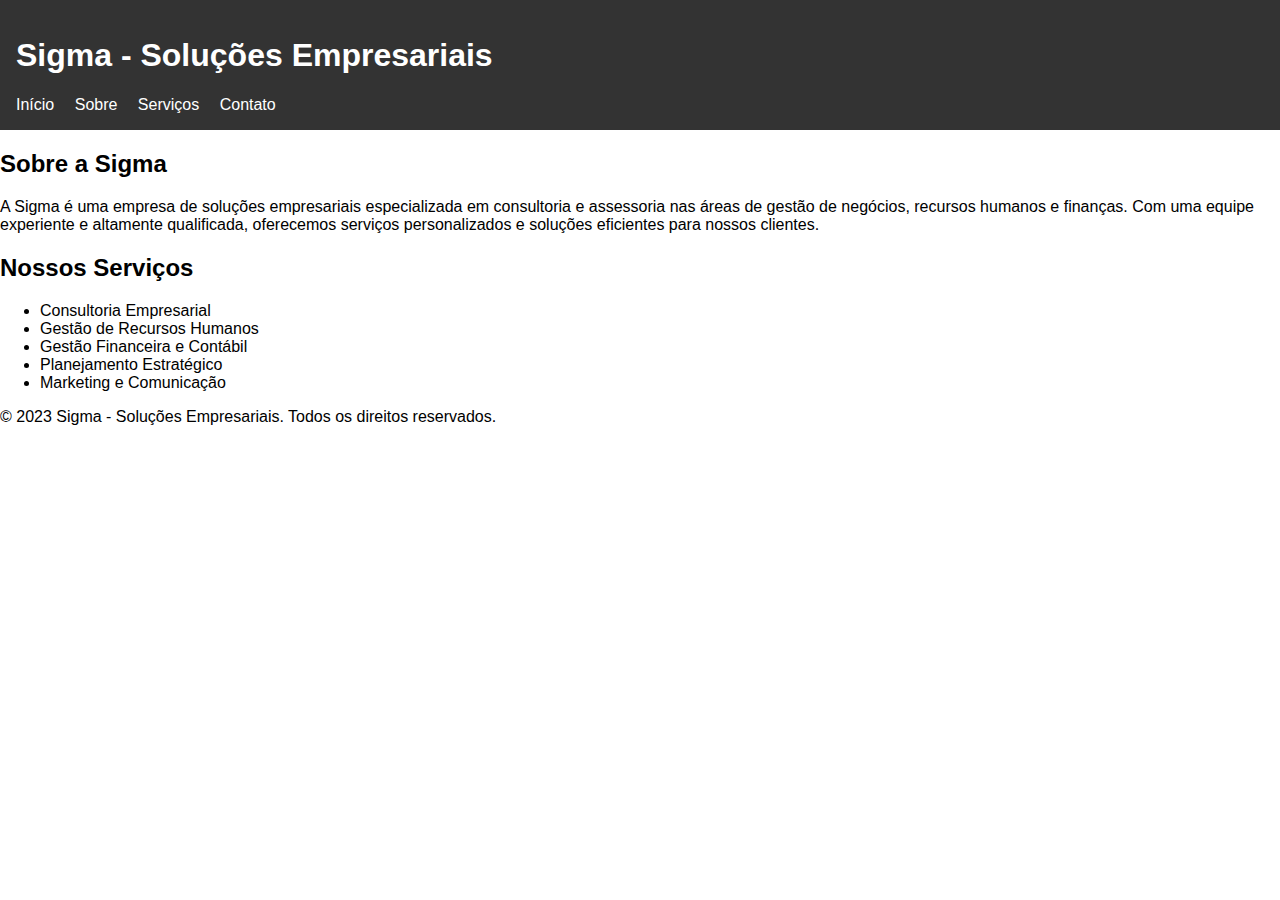
<file: index.html>
<!DOCTYPE html>
<html lang="pt-br">
<head>
	<meta charset="UTF-8">
	<title>Sigma - Soluções Empresariais</title>
	<link rel="stylesheet" href="css/style.css">
</head>
<body>
	<header>
		<h1>Sigma - Soluções Empresariais</h1>
		<nav>
			<ul>
				<li><a href="index.html" class="active">Início</a></li>
				<li><a href="sobre.html">Sobre</a></li>
				<li><a href="servicos.html">Serviços</a></li>
				<li><a href="contatos">Contato</a></li>
			</ul>
		</nav>
	</header>
	
	<main>
		<section>
			<h2>Sobre a Sigma</h2>
			<p>A Sigma é uma empresa de soluções empresariais especializada em consultoria e assessoria nas áreas de gestão de negócios, recursos humanos e finanças. Com uma equipe experiente e altamente qualificada, oferecemos serviços personalizados e soluções eficientes para nossos clientes.</p>
		</section>
		<section>
			<h2>Nossos Serviços</h2>
			<ul>
				<li>Consultoria Empresarial</li>
				<li>Gestão de Recursos Humanos</li>
				<li>Gestão Financeira e Contábil</li>
				<li>Planejamento Estratégico</li>
				<li>Marketing e Comunicação</li>
			</ul>
		</section>
	</main>
	
	<footer>
		<p>© 2023 Sigma - Soluções Empresariais. Todos os direitos reservados.</p>
	</footer>
</body>
</html>
</file>
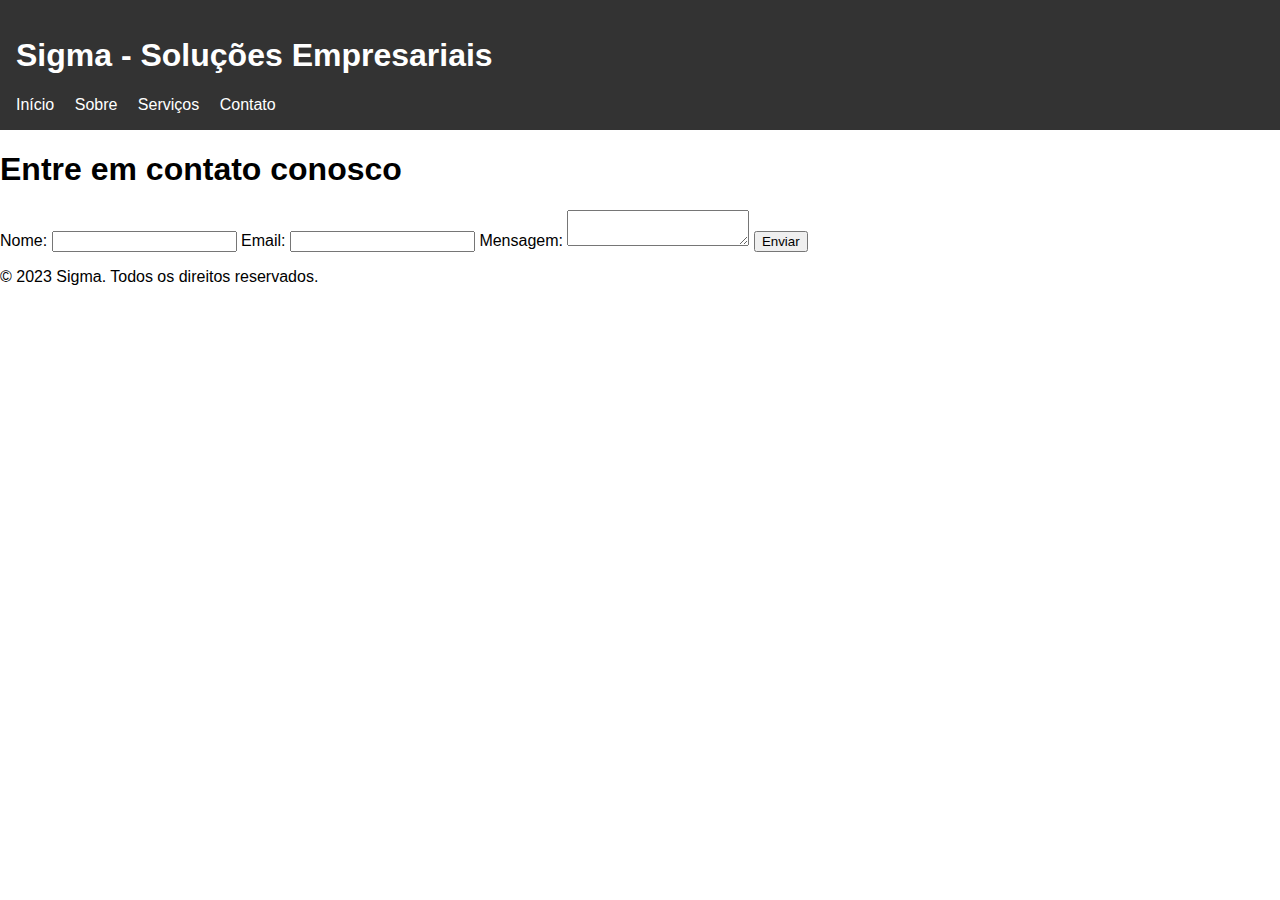
<file: contatos.html>
<!DOCTYPE html>
<html>
  <head>
    <meta charset="UTF-8">
    <title>Contato | Sigma</title>
    <link rel="stylesheet" href="css/style.css">
  </head>
  <body>
    <header>
	<h1>Sigma - Soluções Empresariais</h1>
      <nav>
        <ul>
          <li><a href="index.html">Início</a></li>
          <li><a href="sobre.html">Sobre</a></li>
          <li><a href="servicos.html">Serviços</a></li>
          <li><a href="contato.html" class="active">Contato</a></li>
        </ul>
      </nav>
    </header>
    <main>
      <h1>Entre em contato conosco</h1>
      <form>
        <label for="nome">Nome:</label>
        <input type="text" id="nome" name="nome" required>
        <label for="email">Email:</label>
        <input type="email" id="email" name="email" required>
        <label for="mensagem">Mensagem:</label>
        <textarea id="mensagem" name="mensagem" required></textarea>
        <button type="submit">Enviar</button>
      </form>
    </main>
    <footer>
      <p>© 2023 Sigma. Todos os direitos reservados.</p>
    </footer>
  </body>
</html>
</file>
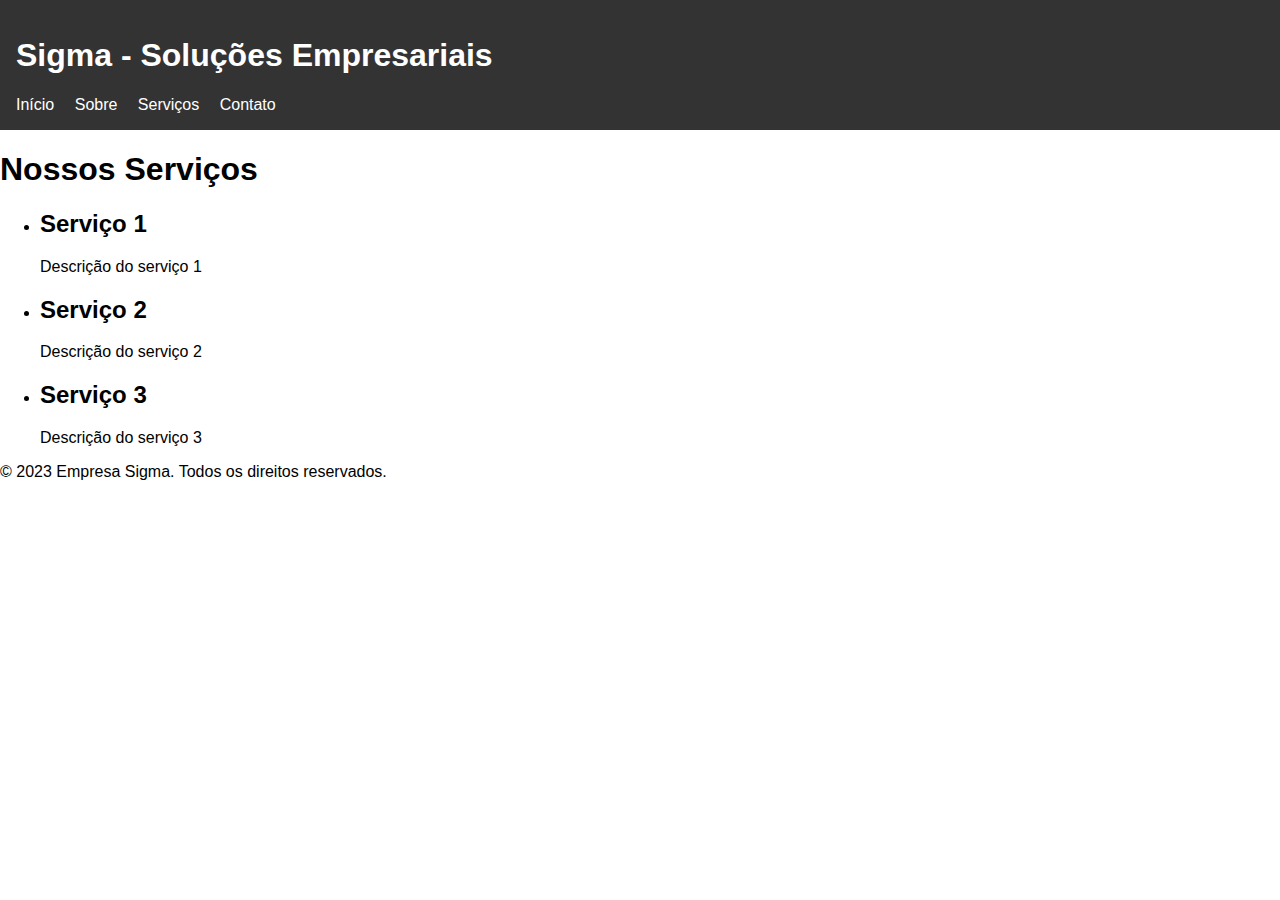
<file: servicos.html>
<!DOCTYPE html>
<html>
  <head>
    <meta charset="UTF-8">
    <title>Serviços | Empresa Sigma</title>
    <link rel="stylesheet" href="css/style.css">
  </head>
  <body>
    <header>
	<h1>Sigma - Soluções Empresariais</h1>
      <nav>
        <ul>
          <li><a href="index.html">Início</a></li>
          <li><a href="sobre.html">Sobre</a></li>
          <li><a href="servicos.html" class="active">Serviços</a></li>
          <li><a href="contatos.html">Contato</a></li>
        </ul>
      </nav>
    </header>
    <main>
      <section>
        <h1>Nossos Serviços</h1>
        <ul>
          <li>
            <h2>Serviço 1</h2>
            <p>Descrição do serviço 1</p>
          </li>
          <li>
            <h2>Serviço 2</h2>
            <p>Descrição do serviço 2</p>
          </li>
          <li>
            <h2>Serviço 3</h2>
            <p>Descrição do serviço 3</p>
          </li>
        </ul>
      </section>
    </main>
    <footer>
      <p>&copy; 2023 Empresa Sigma. Todos os direitos reservados.</p>
    </footer>
  </body>
</html>
</file>
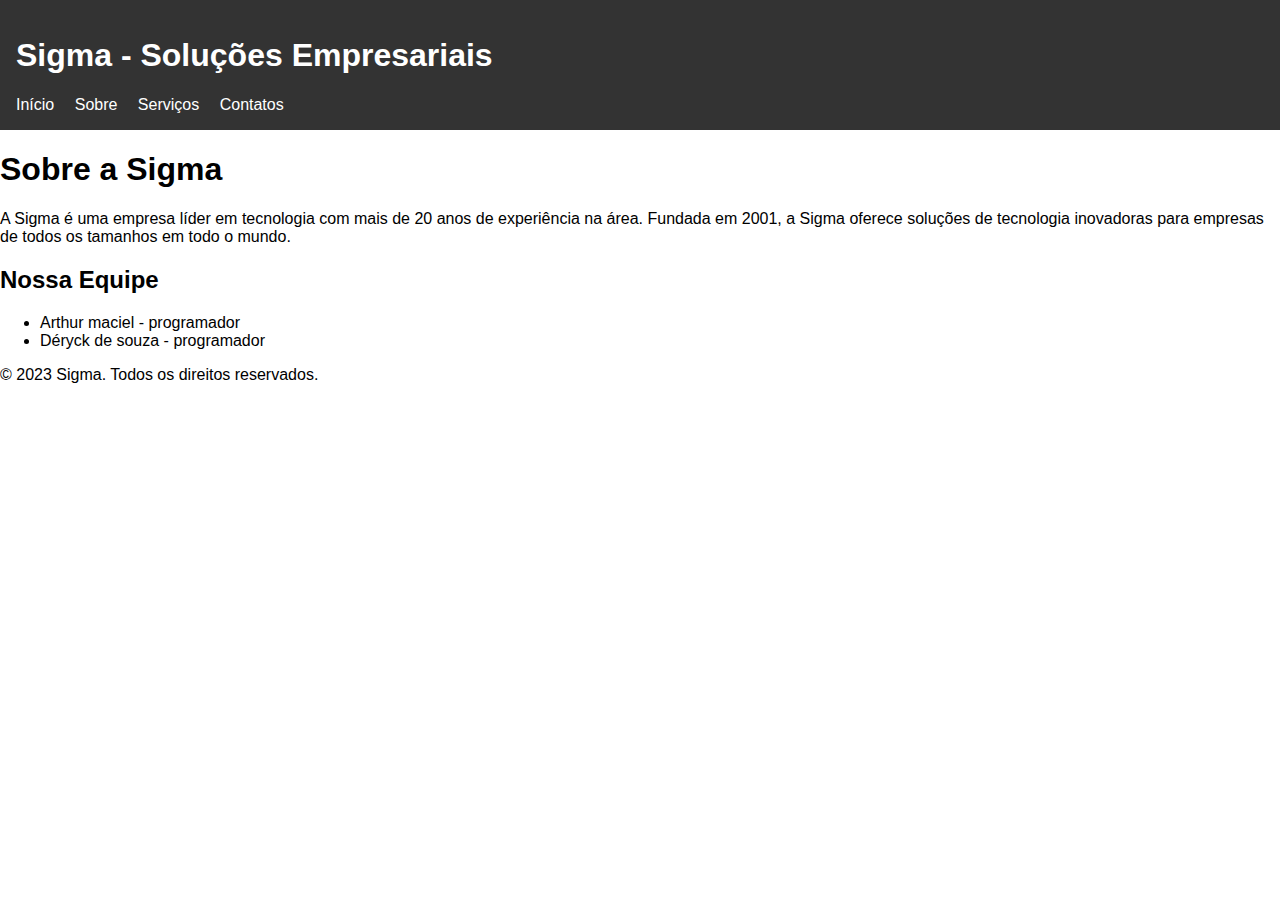
<file: sobre.html>
<!DOCTYPE html>
<html>
  <head>
    <title>Sigma - Sobre</title>
    <link rel="stylesheet" href="css/style.css">
  </head>
  <body>
    <header>
	<h1>Sigma - Soluções Empresariais</h1>
      <nav>
        <ul>
          <li><a href="index.html">Início</a></li>
          <li><a href="sobre.html" class="active">Sobre</a></li>
          <li><a href="servicos.html">Serviços</a></li>
          <li><a href="contatos.html">Contatos</a></li>
        </ul>
      </nav>
    </header>
    <main>
      <h1>Sobre a Sigma</h1>
      <p>A Sigma é uma empresa líder em tecnologia com mais de 20 anos de experiência na área. Fundada em 2001, a Sigma oferece soluções de tecnologia inovadoras para empresas de todos os tamanhos em todo o mundo.</p>
      <h2>Nossa Equipe</h2>
      <ul>
        <li>Arthur maciel - programador</li>
        <li>Déryck de souza - programador</li>
      </ul>
    </main>
    <footer>
      <p>&copy; 2023 Sigma. Todos os direitos reservados.</p>
    </footer>
  </body>
</html>
</file>
<file: css/style.css>
body {
  font-family: Arial, sans-serif;
  margin: 0;
}

header {
  background-color: #333;
  color: #fff;
  padding: 1em;
}

nav ul {
  list-style: none;
  margin: 0;
  padding: 0;
}

nav li {
  display: inline-block;
  margin-right: 1em;
}

nav a {
  color: #fff;
  text-decoration: none;
  
  nav a:hover {
  text-decoration: underline;
}

nav .active {
  text-decoration: underline;
}

section {
  max-width: 800px;
  margin: 0 auto;
}

main {
  padding: 2em;
}

h1 {
  font-size: 2em;
  margin-bottom: 0.5em;
}

h2 {
  font-size: 1.5em;
  margin-bottom: 0.5em;
}
  p {
  font-size: 16px;
  line-height: 1.5;
}

form {
  display: flex;
  flex-direction: column;
  align-items: center;
}

label {
  margin-top: 1em;
  font-size: 1.2em;
}

input, textarea {
  margin-bottom: 1em;
  padding: 0.5em;
  font-size: 1.2em;
  border: 1px solid #ccc;
}

button {
  margin-top: 1em;
  padding: 0.5em 1em;
  font-size: 1.2em;
  background-color: #222;
  color: #fff;
  border: none;
  cursor: pointer;
}

button:hover {
  background-color: #444;
}

p {
  font-size: 16px;
  line-height: 1.5;
}

ul {
  margin: 0;
  padding: 0;
}

li {
  margin-bottom: 0.5em;
}

footer {
  background-color: #333;
  color: #fff;
  padding: 1em;
  text-align: center;
}
</file>
